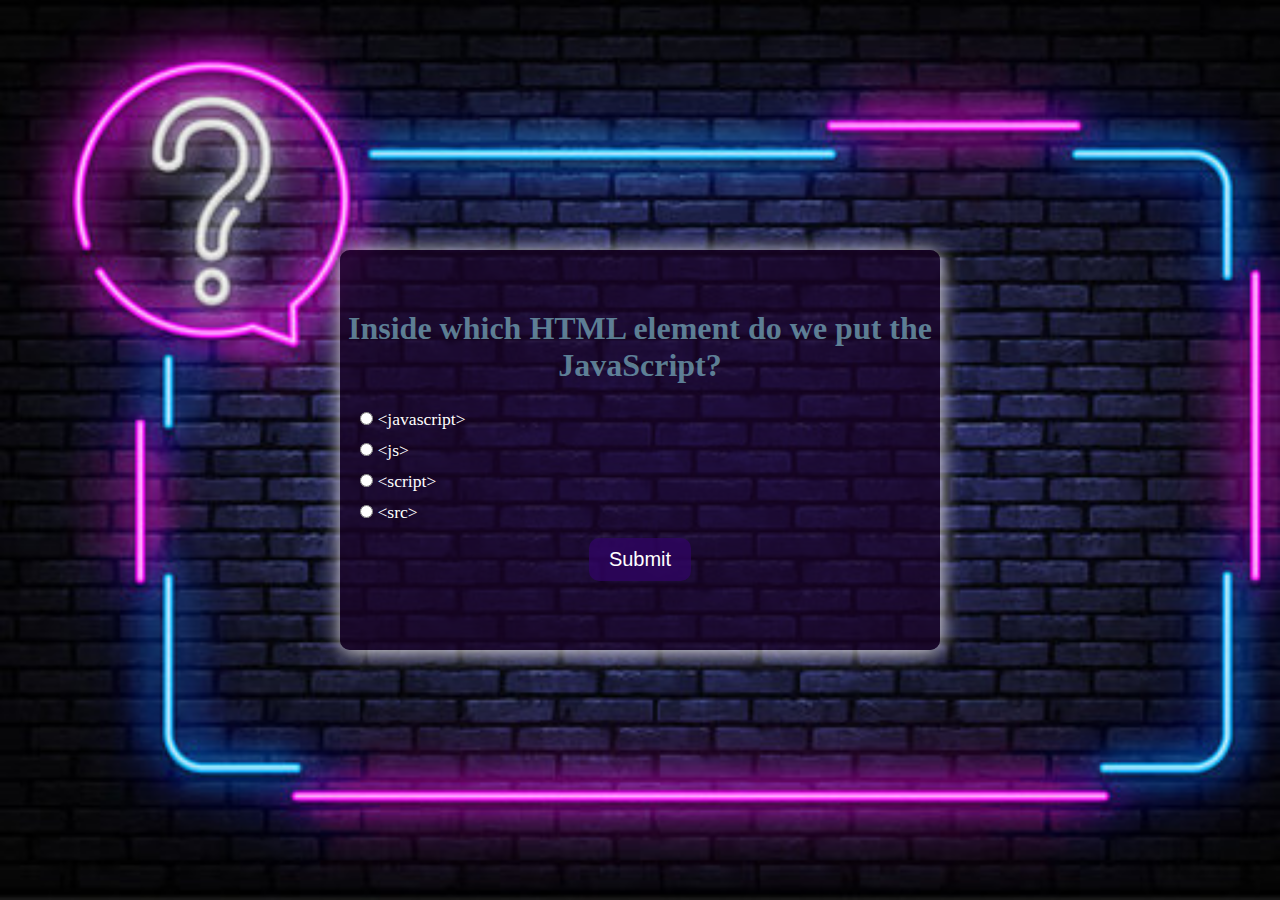
<file: index.html>
<!DOCTYPE html>
<html lang="en">
  <head>
    <meta charset="UTF-8">
    <meta name="viewport" content="width=device-width, initial-scale=1.0">
    <link rel="stylesheet" href="style.css">
    <script defer src="index.js"></script>
    <title>Quiz App</title>
  </head>
  <body>
    <section id="Content">
      <div id="Contentquiz">
        <h2></h2>
        <ul>
          <li>
            <input type="radio" name="option" id="answer1" class="answer" >
            <label id="option1" for="answer1"></label>
          </li>

          
          <li>
            <input type="radio" name="option" id="answer2" class="answer">
            <label id="option2" for="answer2"></label>
          </li>

          <li>
            <input type="radio" name="option" id="answer3" class="answer">
            <label id="option3" for="answer3"></label>
          </li>

          <li>
            <input type="radio" name="option" id="answer4" class="answer">
            <label id="option4" for="answer4"></label>
          </li>

          
        </ul>
        <div id="SubmitButton">
          <button class="btn" type="submit">Submit</button>
        </div>
        <div id="ShowScore" class="Score"></div>
      </div>
    </section>
  </body>
</html>
</file>
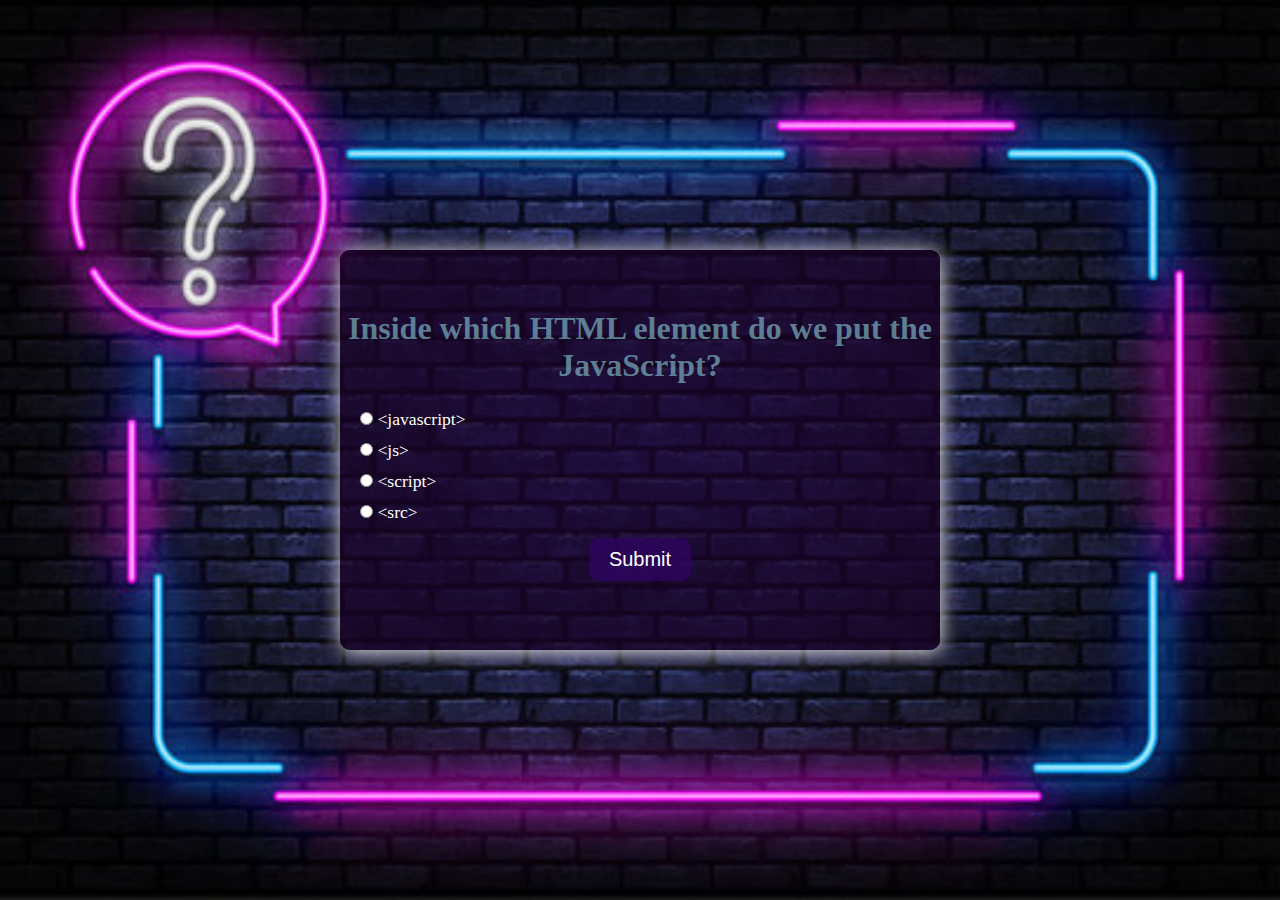
<file: myquiz.html>
<!DOCTYPE html>
<html lang="en">
  <head>
    <meta charset="UTF-8">
    <meta name="viewport" content="width=device-width, initial-scale=1.0">
    <link rel="stylesheet" href="stylequiz.css">
    <script defer src="quiz.js"></script>
    <title>Quiz App</title>
  </head>
  <body>
    <section id="Content">
      <div id="Contentquiz">
        <h2></h2>
        <ul>
          <li>
            <input type="radio" name="option" id="answer1" class="answer" >
            <label id="option1"></label>
          </li>

          
          <li>
            <input type="radio" name="option" id="answer2" class="answer">
            <label id="option2"></label>
          </li>

          <li>
            <input type="radio" name="option" id="answer3" class="answer">
            <label id="option3"></label>
          </li>

          <li>
            <input type="radio" name="option" id="answer4" class="answer">
            <label id="option4"></label>
          </li>

          
        </ul>
        <div id="SubmitButton">
          <button class="btn" type="submit">Submit</button>
        </div>
        <div id="ShowScore" class="Score"></div>
      </div>
    </section>
  </body>
</html>
</file>
<file: style.css>
* {

    margin: 0;
    padding: 0;
    box-sizing: border-box;
    
  }
  
  #Content {
    height: 100vh;
    display: grid;
    place-items: center;
    background:url(images/zxzx.jpg);
    background-size: 100% 100%;
    background-repeat: no-repeat;
    background-attachment: fixed;
    background-size: cover;
    align-items: center;
    justify-content: center;
    min-height: 100vh;
  }


  
@media only screen and (min-width:480px) {
    #Content #Contentquiz {
        width: 600px;
        height: 400px;
        background: rgba(25, 2, 38, 0.771);
        padding: 50px 0px;
        border-radius: 10px;
        box-shadow: 1px 2px 20px rgb(238, 235, 235);
      
    }
    }
    
  
    @media only screen and (min-width:480px) {
       
  #Content #Contentquiz h2 {
    font-size: 2rem;
    padding: 10px 0px;
    color: rgba(124, 180, 194, 0.685);
    text-align: center;
  }
        }
  
  
  #Content #Contentquiz ul {
    padding: 10px 20px;
    margin: auto;
  }
  
  #Content #Contentquiz ul li {
    list-style: none;
    padding: 5px 0px;
    font-size: 1.1rem;
    color: white;
  }
  
  
  
  #Content #Contentquiz #SubmitButton {
    text-align: center;
  }
  
  #Content #Contentquiz #SubmitButton .btn {
    padding: 10px 20px;
    font-size:20px;
    background: rgba(48, 4, 99, 0.758);
    color: rgb(255, 255, 255);
    border: none;
    border-radius: 10px;
    position: relative;
    overflow: hidden;
    transition: 0.3s;
  }
  
  #Content #Contentquiz #SubmitButton .btn:focus {
  transform: scale(1.1);
  box-shadow: 1px 2px 10px #d0acea;
  }
  




  @media only screen and (min-width:480px) {
       
   
  #Content #Contentquiz #SubmitButton .btn:before {
    content: '';
    position: absolute;
    top: 0;
    left: 0;
    width: 100%;
    height: 100%;
    background: #c2adcefb;
    border-radius: 10px;
    transition: 0.3s;
    z-index: -1;
    transform: translateX(-100%);
  }
          }
    




  
  #Content #Contentquiz #SubmitButton .btn:hover:before {
  transform: translateX(0);
  }
  
  #Content #Contentquiz #ShowScore {
    width: 90%;
    margin: 15px auto;
    padding: 20px 10px;
    background: #370355f6;
    color: white;
    border-radius: 5px;
    box-shadow: 0px 2px 10px #eceaea;
    color: rgb(230, 242, 242);
    text-align: center;
  }



  @media only screen and (min-width:480px) {
       
   
    #Content #Contentquiz #ShowScore .btn {
        padding: 10px 20px;
        font-size: 20px;
        min-width: 150px;
        text-align: center;
        margin: 10px auto;
        background: rgba(140, 121, 166, 0.495);
        color: white;
        outline: none;
        border: none;
        border-radius: 5px;
        position: relative;
        overflow: hidden;
        transition: 0.3s;
        z-index: 1;
      }
            }
  
 
  
  #Content #Contentquiz #ShowScore .btn:focus {
  transform: scale(1.1);
  box-shadow: 1px 2px 10px #525252;
  }
  
  #Content #Contentquiz #ShowScore .btn:before {
    content: '';
    position: absolute;
    top: 0;
    left: 0;
    width: 100%;
    height: 100%;
    background: #087c02bc;
    border-radius: 5px;
    transition: 0.3s;
    z-index: -1;
    transform: translateX(-100%);
           
  }
  
  #Content #Contentquiz #ShowScore .btn:hover:before {
  transform: translateX(0);
           
  }
  
  #Content #Contentquiz .Score {
    display: none;
  }
</file>
<file: stylequiz.css>
* {

  margin: 0;
  padding: 0;
  box-sizing: border-box;
  
}

#Content {
  height: 100vh;
  display: grid;
  place-items: center;
  background:url(images/zxzx.jpg);
  background-size: 100% 100%;
}

#Content #Contentquiz {
  width: 600px;
  height: 400px;
  background: rgba(25, 2, 38, 0.771);
  padding: 50px 0px;
  border-radius: 10px;
  box-shadow: 1px 2px 20px rgb(238, 235, 235);
}

#Content #Contentquiz h2 {
  font-size: 2rem;
  padding: 10px 0px;
  color: rgba(124, 180, 194, 0.685);
  text-align: center;
}

#Content #Contentquiz ul {
  padding: 10px 20px;
  margin: auto;
}

#Content #Contentquiz ul li {
  list-style: none;
  padding: 5px 0px;
  font-size: 1.1rem;
  color: white;
}



#Content #Contentquiz #SubmitButton {
  text-align: center;
}

#Content #Contentquiz #SubmitButton .btn {
  padding: 10px 20px;
  font-size:20px;
  background: rgba(48, 4, 99, 0.758);
  color: rgb(255, 255, 255);
  border: none;
  border-radius: 10px;
  position: relative;
  overflow: hidden;
  transition: 0.3s;
}

#Content #Contentquiz #SubmitButton .btn:focus {
transform: scale(1.1);
box-shadow: 1px 2px 10px #d0acea;
}

#Content #Contentquiz #SubmitButton .btn:before {
  content: '';
  position: absolute;
  top: 0;
  left: 0;
  width: 100%;
  height: 100%;
  background: #c2adcefb;
  border-radius: 10px;
  transition: 0.3s;
  z-index: -1;
  transform: translateX(-100%);
}

#Content #Contentquiz #SubmitButton .btn:hover:before {
transform: translateX(0);
}

#Content #Contentquiz #ShowScore {
  width: 90%;
  margin: 15px auto;
  padding: 20px 10px;
  background: #370355f6;
  color: white;
  border-radius: 5px;
  box-shadow: 0px 2px 10px #eceaea;
  color: rgb(230, 242, 242);
  text-align: center;
}

#Content #Contentquiz #ShowScore .btn {
  padding: 10px 20px;
  font-size: 20px;
  min-width: 150px;
  text-align: center;
  margin: 10px auto;
  background: rgba(140, 121, 166, 0.495);
  color: white;
  outline: none;
  border: none;
  border-radius: 5px;
  position: relative;
  overflow: hidden;
  transition: 0.3s;
  z-index: 1;
}

#Content #Contentquiz #ShowScore .btn:focus {
transform: scale(1.1);
box-shadow: 1px 2px 10px #525252;
}

#Content #Contentquiz #ShowScore .btn:before {
  content: '';
  position: absolute;
  top: 0;
  left: 0;
  width: 100%;
  height: 100%;
  background: #087c02bc;
  border-radius: 5px;
  transition: 0.3s;
  z-index: -1;
  transform: translateX(-100%);
         
}

#Content #Contentquiz #ShowScore .btn:hover:before {
transform: translateX(0);
         
}

#Content #Contentquiz .Score {
  display: none;
}
</file>
